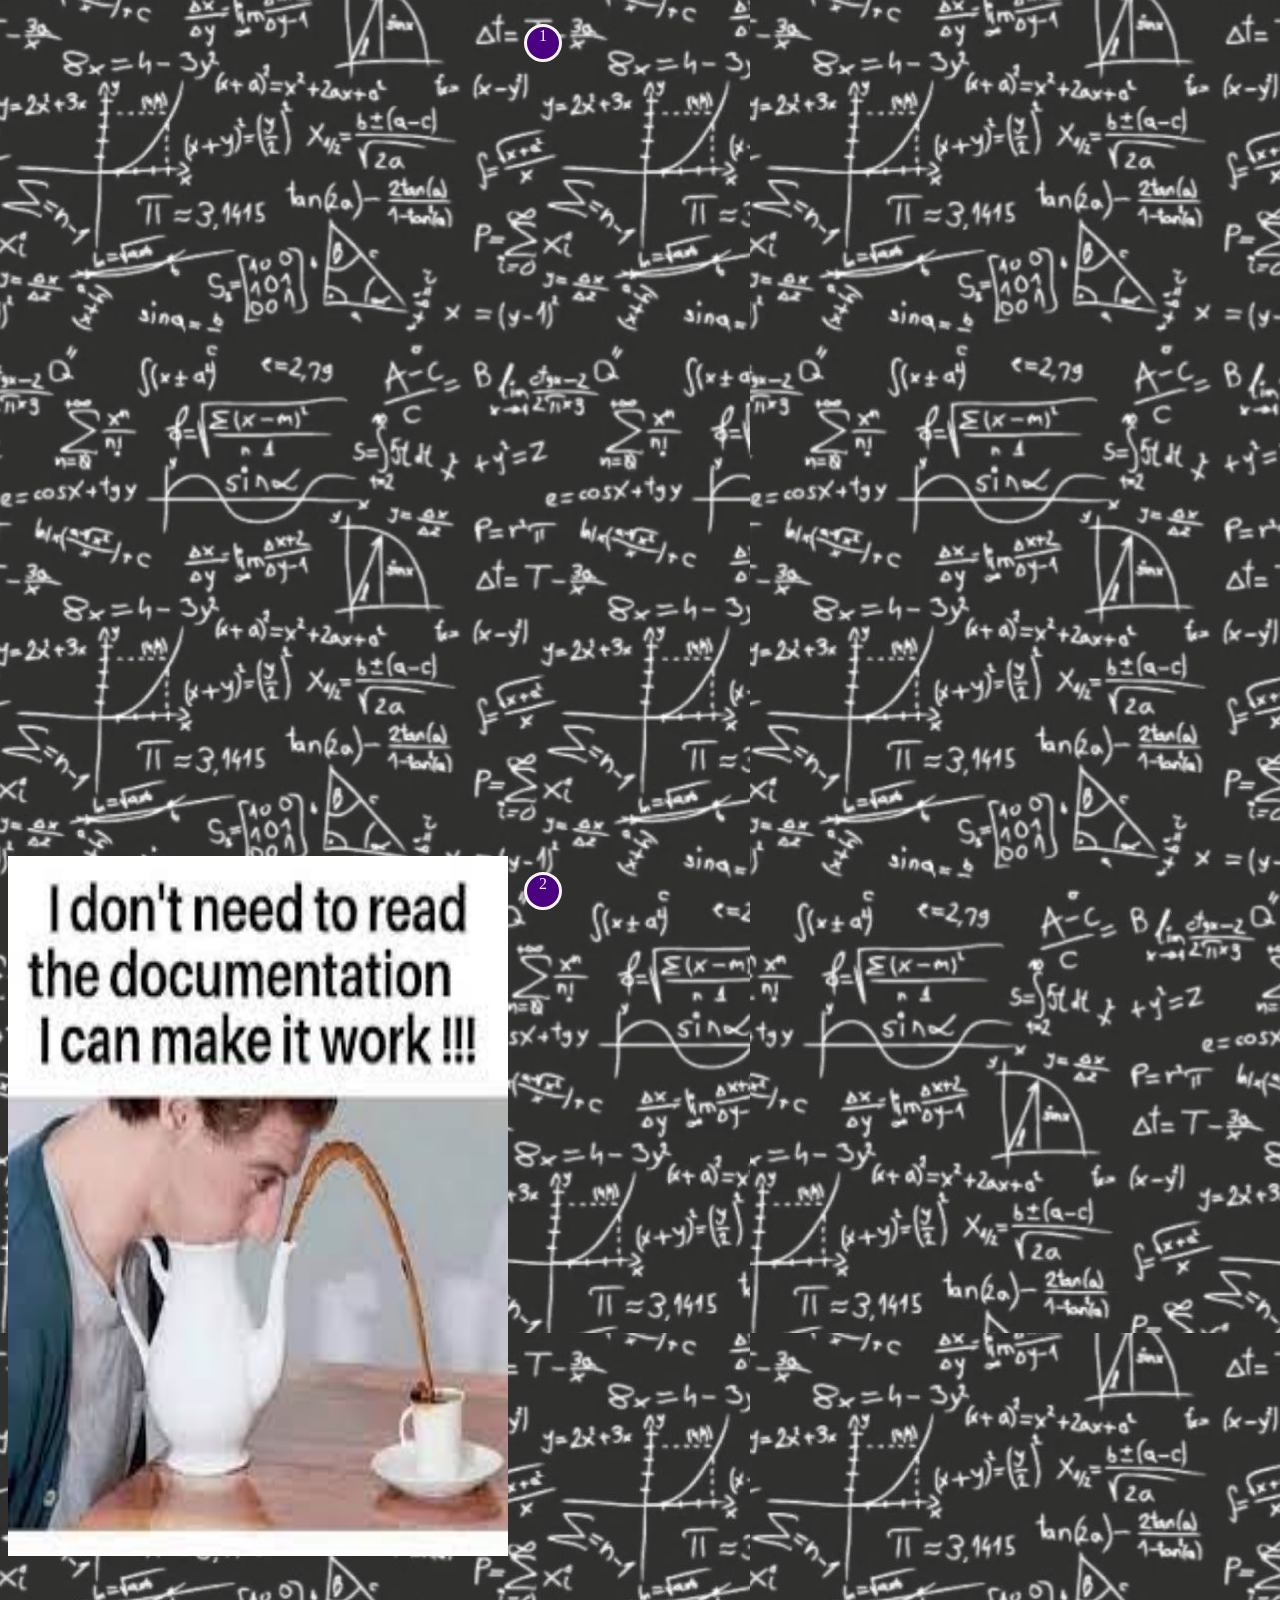
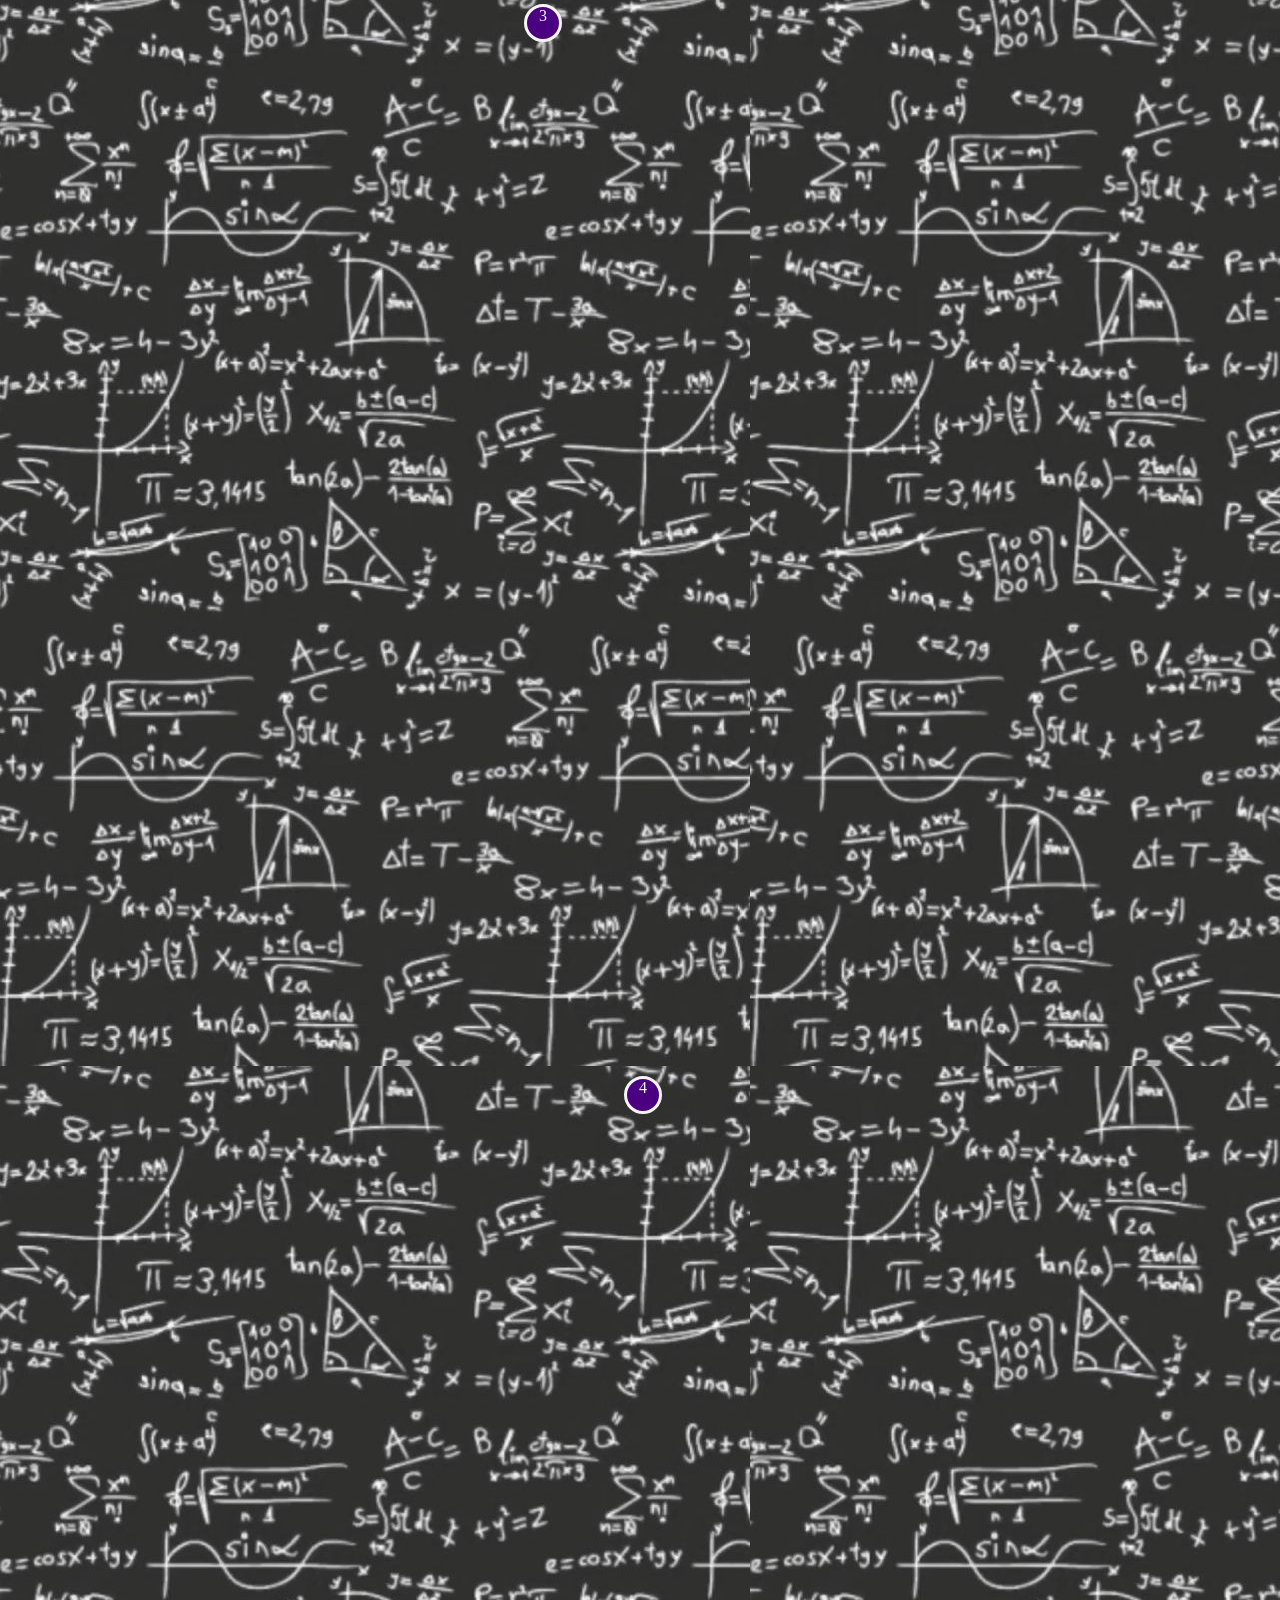
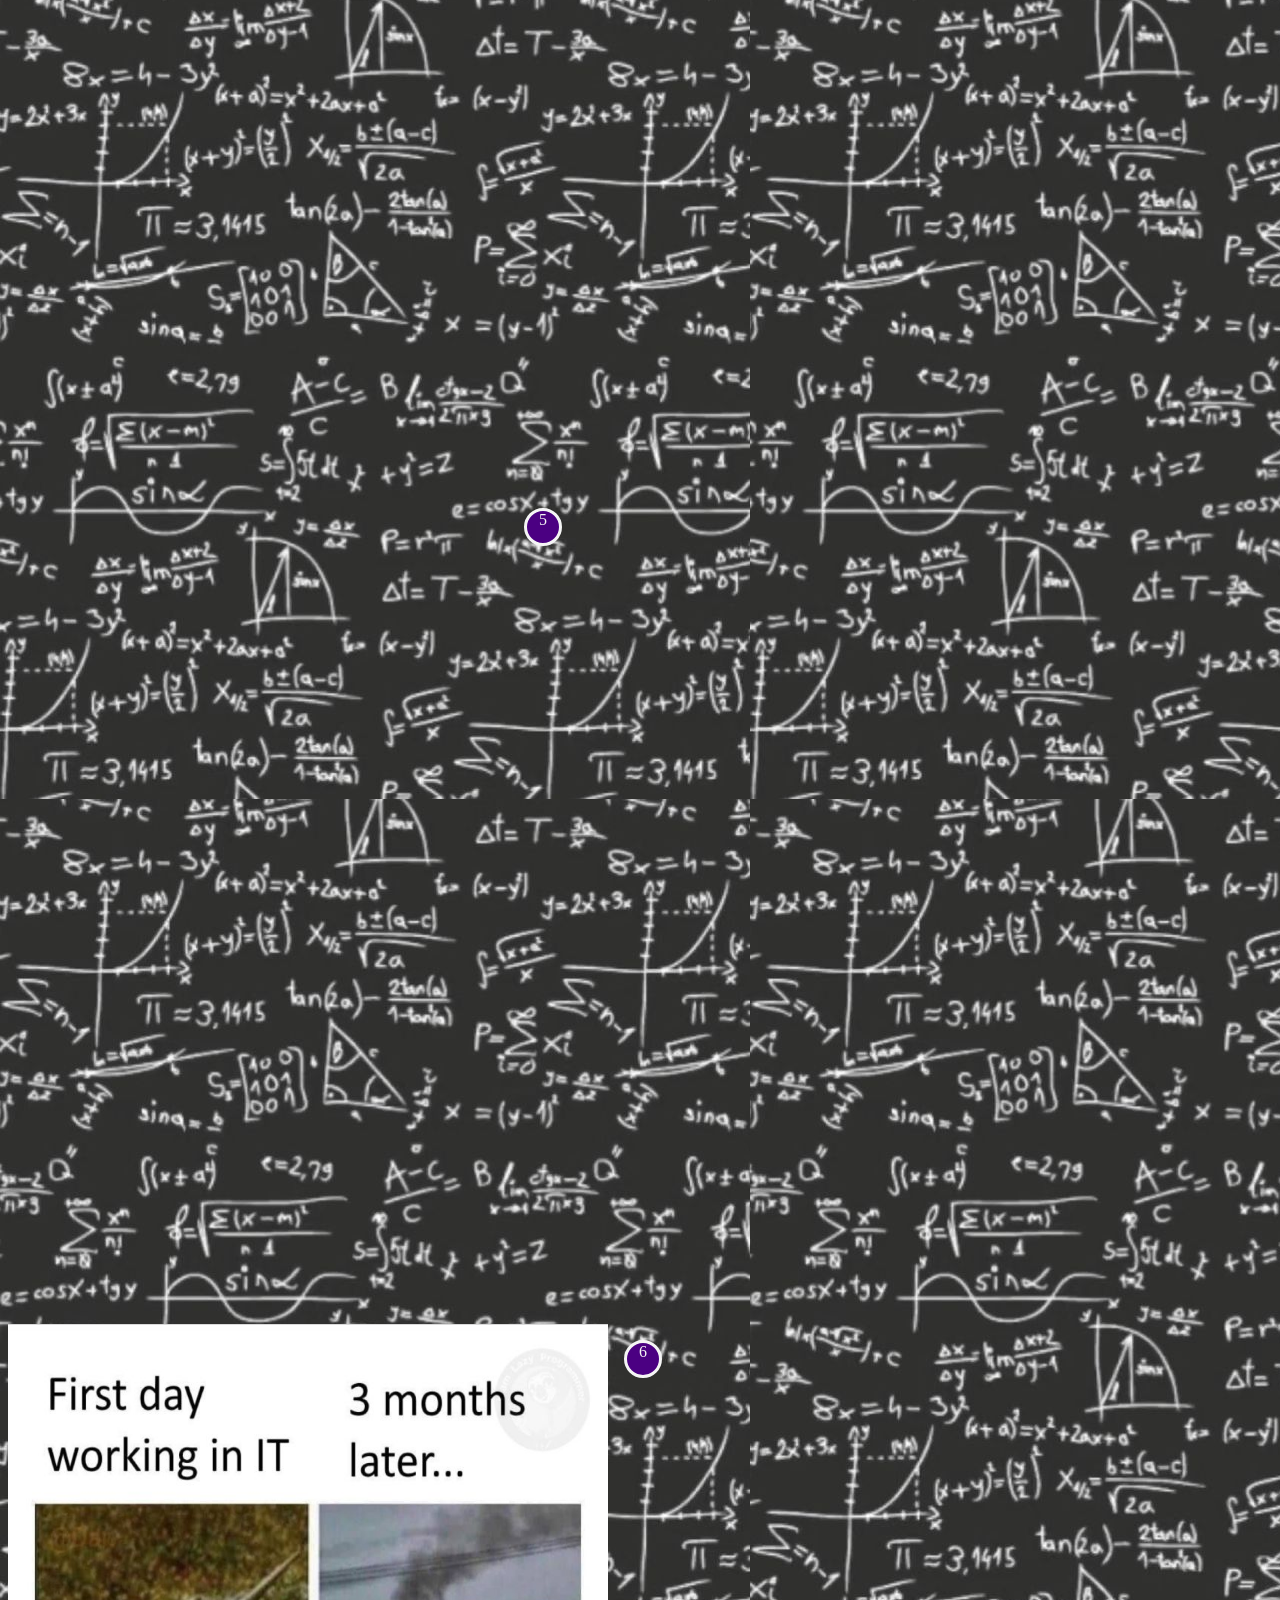
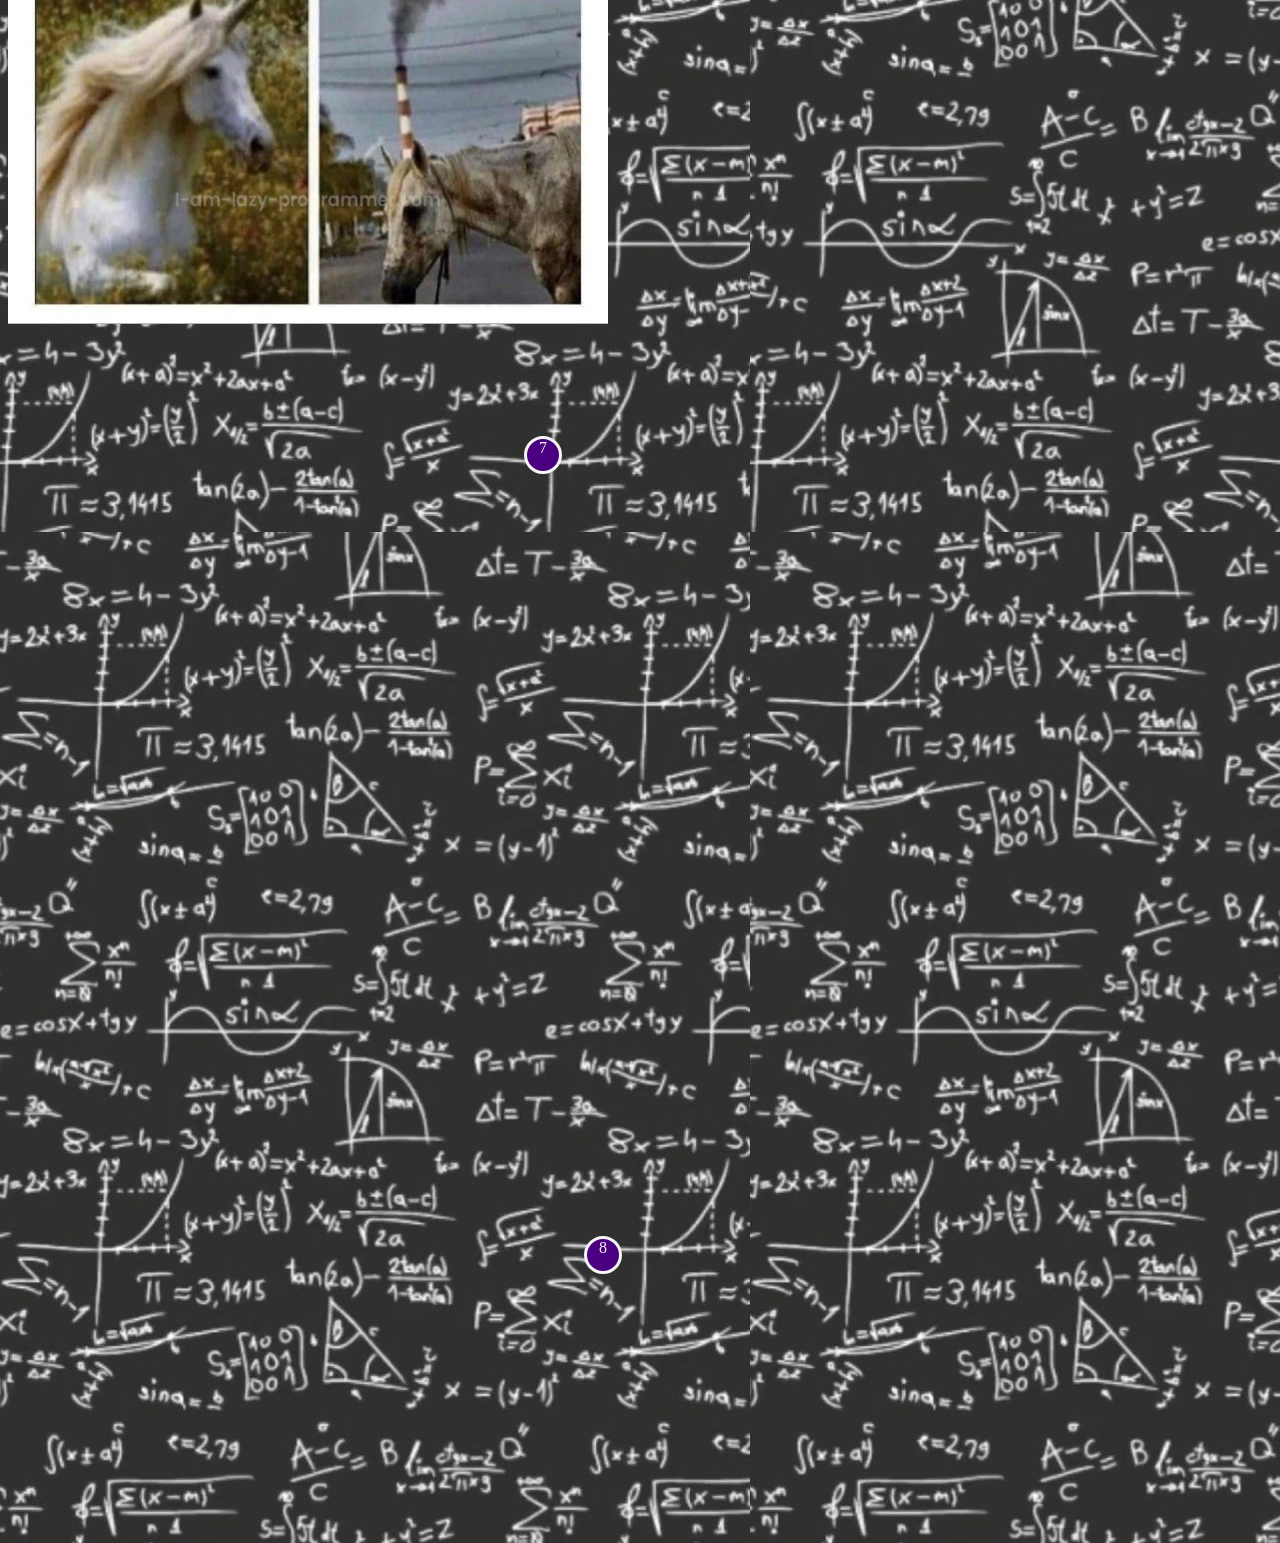
<file: index.html>
<!DOCTYPE html>
<html>
    <head>
        <meta property="og:title" content="How developers read documentation" />
        <meta property="og:type" content="video.movie" />
        <meta property="og:url" content="https://yaoleksa.github.io/funny/" />
        <meta property="og:image" content="./intro.jpg" />
        <link rel="shortcut icon" href="https://funixx.files.wordpress.com/2014/09/d8mwbto.jpg?w=392">
        <link rel="stylesheet" href="./index.css">
    </head>
    <body>
        <div>
            <iframe src="https://www.linkedin.com/embed/feed/update/urn:li:ugcPost:6978620234211442688" 
            height="800rem" 
            width="500rem" 
            frameborder="0" 
            allowfullscreen="" 
            title="Вбудований допис"></iframe>
        </div>
        <div id="coffe">
            <img height="700rem" width="500rem" src="./coffe.jpeg">
        </div>
        <div id="cloud_joke">
            <iframe src="https://www.linkedin.com/embed/feed/update/urn:li:share:6942751583969382400" 
            height="800rem" 
            width="500rem" 
            frameborder="0" 
            allowfullscreen="" 
            title="Вбудований допис"></iframe>
        </div>
        <div id="cpp_joke">
            <iframe src="https://www.linkedin.com/embed/feed/update/urn:li:share:6950724939192647680" 
            height="1000rem" 
            width="600rem"
            frameborder="0" 
            allowfullscreen="" 
            title="Вбудований допис"></iframe>
        </div>
        <div id="waiters">
            <iframe src="https://www.linkedin.com/embed/feed/update/urn:li:share:6949580453779505152" 
            height="800rem" 
            width="500rem" 
            frameborder="0" 
            allowfullscreen="" 
            title="Вбудований допис"></iframe>
        </div>
        <div id="horse">
            <img height="600rem" width="600rem" src="./horse.jpeg">
        </div>
        <div id="girl_joke">
            <iframe src="https://www.linkedin.com/embed/feed/update/urn:li:share:6977292570104094720" 
            height="800rem" 
            width="500rem" 
            frameborder="0" 
            allowfullscreen="" 
            title="Вбудований допис"></iframe>
        </div>
        <div>
            <iframe width="560" 
            height="315" 
            src="https://www.youtube.com/embed/YZkC26-3t6U" 
            title="YouTube video player" 
            frameborder="0" 
            allow="accelerometer; autoplay; clipboard-write; encrypted-media; gyroscope; picture-in-picture" 
            allowfullscreen></iframe>
        </div>
    </body>
    <script defer type="text/javascript" src="./index.js"></script>
</html>
</file>
<file: index.css>
html{
    background-image: url('./background.jpg');
}
p{
    text-align: center;
    color:whitesmoke;
    background-color: indigo;
    height: 2em;
    width: 2em;
    border: solid;
    border-radius: 50%;
    margin: 1rem;
}
div{
    display:flex;
}
@media (min-width: 900px){
    #cpp_joke{
        margin-top: -8rem;
        padding-top: -8rem;
    }
    #waiters{
        margin-top: -12rem;
        padding-top: -12rem;
    }
    #horses{
        margin-bottom: -2rem;
        padding-bottom: -2rem;
    }
    #cloud_joke{
        margin-top: 1rem;
        padding-top: 1rem;
    }
    #girl_joke{
        margin-top: 1rem;
        padding-top: 1rem;
    }
}
@media (min-width: 320px){
    #coffe{
        margin-top: 3rem;
    }
    #cpp_joke{
        margin-top: 8rem;
        padding-top: 8rem;
    }
    #waiters{
        margin-top: 1rem;
        padding-top: 1rem;
        margin-bottom: 1rem;
        padding-bottom: 1rem;
    }
    #horses{
        margin-bottom: 12rem;
        padding-bottom: 12rem;
    }
    #cloud_joke{
        margin-bottom: 1rem;
        padding-bottom: 1rem;
    }
    #girl_joke{
        margin-top: 3rem;
        padding-top: 3rem;
    }
}
</file>
